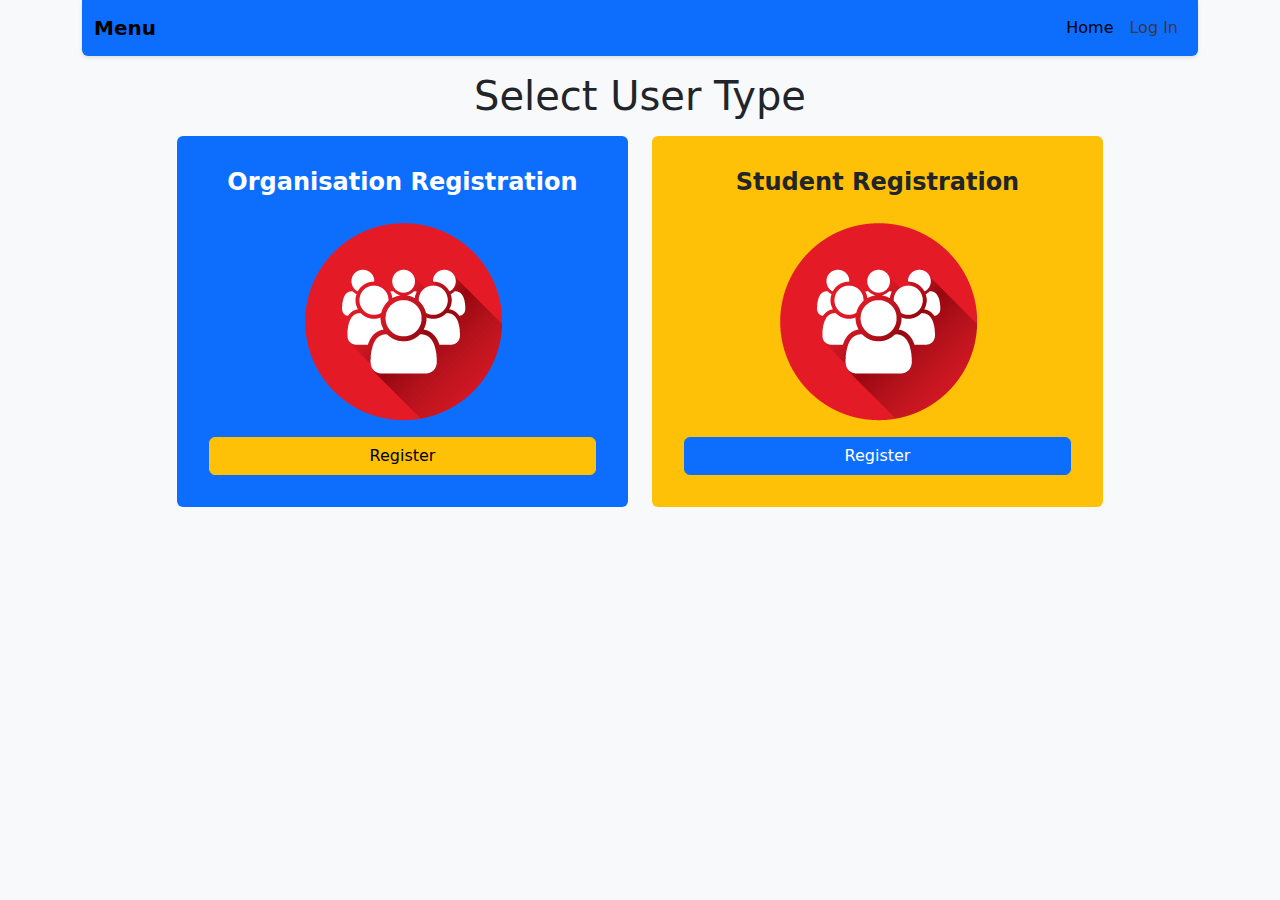
<file: project/project/views/registerSelect.html>
<!DOCTYPE html>
<html lang="en">
  <head>
    <meta charset="UTF-8" />
    <meta name="viewport" content="width=device-width, initial-scale=1.0" />
    <title>IAMS - Industrial Attachment Management System</title>
    <!-- Bootstrap CSS -->
    <link
      href="https://cdn.jsdelivr.net/npm/bootstrap@5.3.3/dist/css/bootstrap.min.css"
      rel="stylesheet"
    />
    <!-- Custom CSS -->
    <link rel="stylesheet" href="../../project/src/styles/resisterSelect.css" />
  </head>
  <body>
    <div class="container">
      <!-- Navigation -->
      <nav
        class="navbar navbar-expand-lg navbar-light bg-primary rounded-bottom mb-3"
      >
        <div class="container-fluid">
          <a class="navbar-brand" href="#">Menu</a>
          <button
            class="navbar-toggler"
            type="button"
            data-bs-toggle="collapse"
            data-bs-target="#navbarNav"
            aria-controls="navbarNav"
            aria-expanded="false"
            aria-label="Toggle navigation"
          >
            <span class="navbar-toggler-icon"></span>
          </button>
          <div class="collapse navbar-collapse" id="navbarNav">
            <ul class="navbar-nav ms-auto">
              <li class="nav-item">
                <a class="nav-link active" href="../index.html">Home</a>
              </li>
              <li class="nav-item">
                <a class="nav-link" href="../views/loginSelect.html">Log In</a>
              </li>
            </ul>
          </div>
        </div>
      </nav>

      <!-- Main Content -->
      <div class="text-center">
        <h1 class="my-3">Select User Type</h1>
        <div class="row justify-content-center">
          <div class="col-md-5 mb-4">
            <div class="card bg-primary text-white h-100">
              <div class="card-body d-flex flex-column justify-content-between">
                <h2 class="card-title">Organisation Registration</h2>
                <img
                  src="../src/images/organisationImg.png"
                  alt="Organisation Image"
                  class="img-fluid rounded mx-auto d-block my-3"
                />
                <a href="../views/orgRegistration.php" class="btn btn-warning"
                  >Register</a
                >
              </div>
            </div>
          </div>
          <div class="col-md-5 mb-4">
            <div class="card bg-warning h-100">
              <div class="card-body d-flex flex-column justify-content-between">
                <h2 class="card-title">Student Registration</h2>
                <img
                  src="../src/images/organisationImg.png"
                  alt="Student Image"
                  class="img-fluid rounded mx-auto d-block my-3"
                />
                <a href="../views/register.html" class="btn btn-primary"
                  >Register</a
                >
              </div>
            </div>
          </div>
        </div>
      </div>
    </div>

    <!-- Bootstrap JS -->
    <script src="https://cdn.jsdelivr.net/npm/bootstrap@5.3.3/dist/js/bootstrap.bundle.min.js"></script>
  </body>
</html>
</file>
<file: project/project/src/styles/resisterSelect.css>
* {
  margin: 0;
  padding: 0;
}
/* Custom Styles */
body {
  background-color: #f8f9fa;
}

.navbar {
  box-shadow: 0 2px 4px rgba(0, 0, 0, 0.1);
}

.navbar-brand {
  font-weight: bold;
}

.navbar-nav .nav-link {
  color: #343a40;
}

.header {
  padding: 60px 0;
  background-color: #f8f9fa;
}

.card {
  border: none;
  transition: all 0.3s ease;
}

.card:hover {
  transform: translateY(-5px);
}

.card-body {
  padding: 2rem;
}

.card-title {
  font-size: 1.5rem;
  font-weight: bold;
}

.card-text {
  font-size: 1rem;
}

.btn {
  width: 100%;
}

@media (max-width: 767.98px) {
  .navbar-nav .nav-link {
    padding: 10px 20px;
  }
}
</file>
